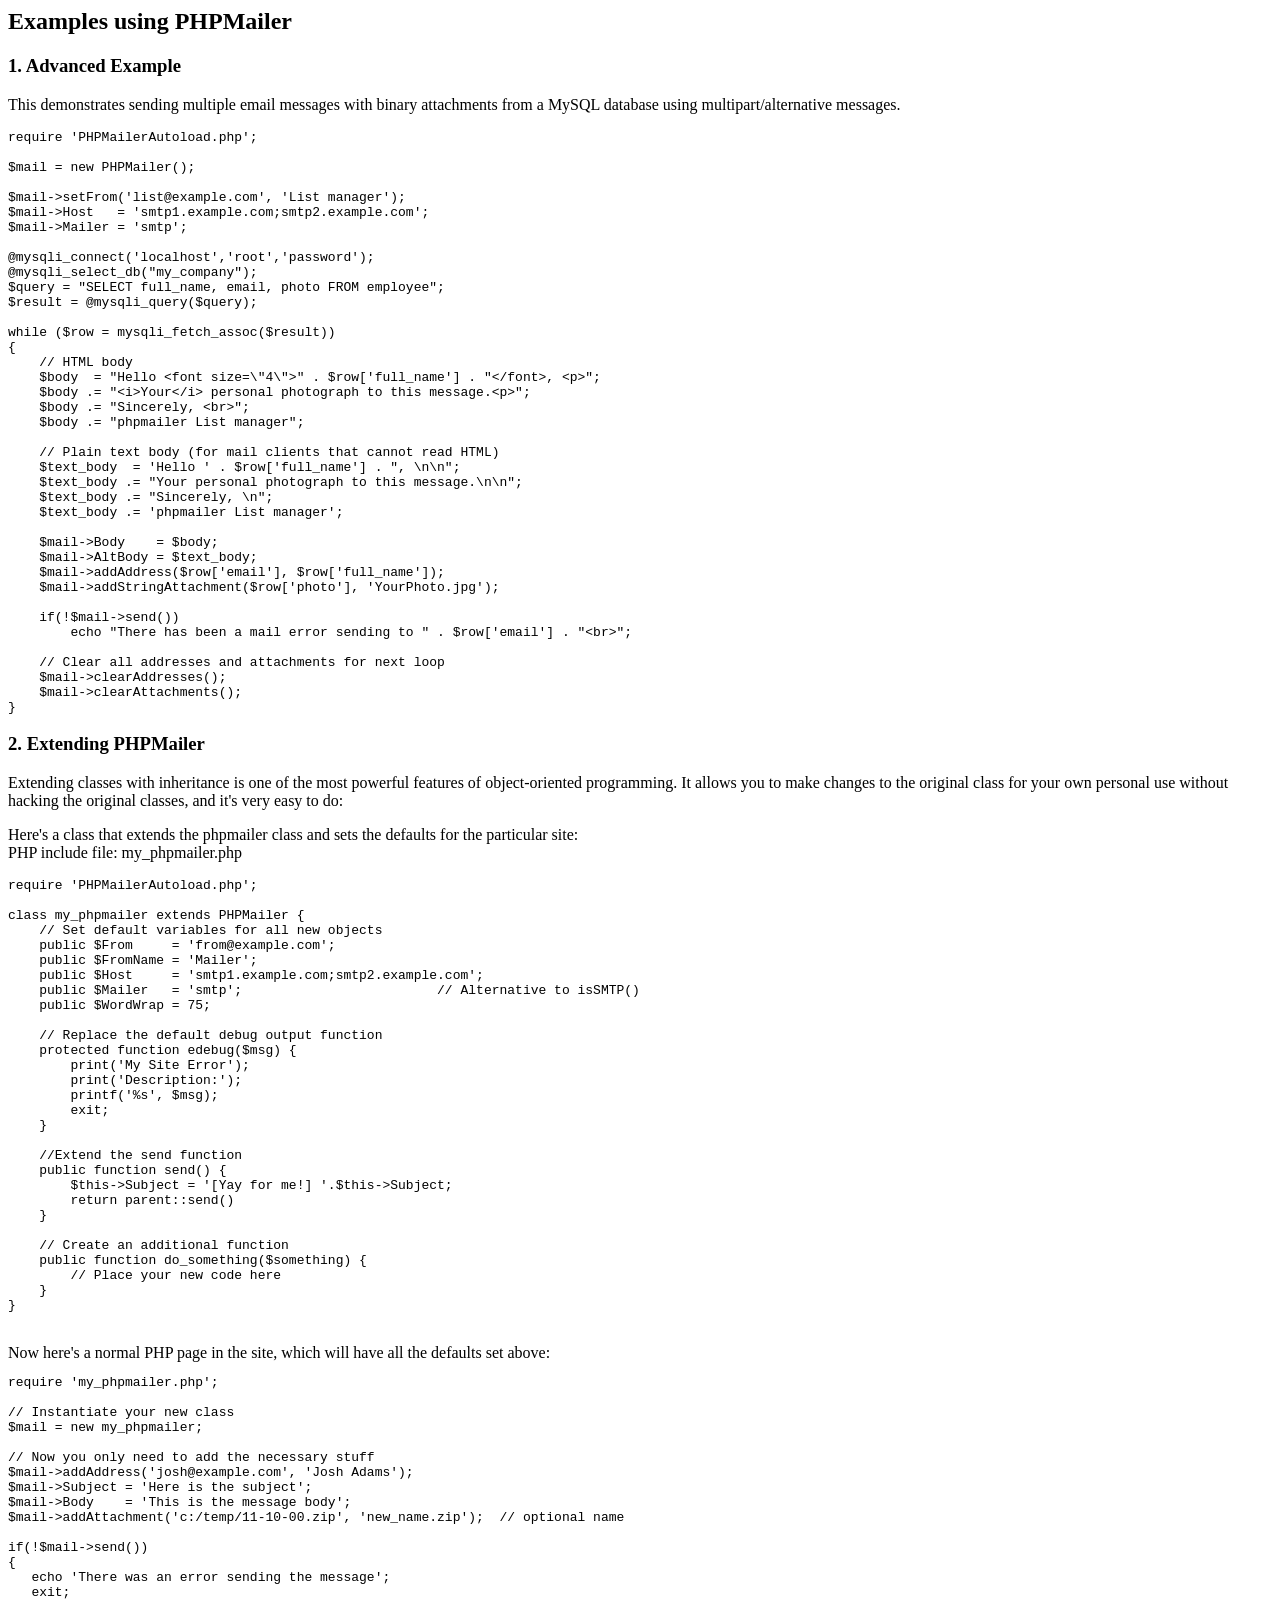
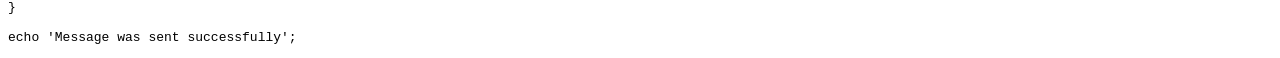
<file: _inc/vendor/PHPMailer/docs/extending.html>
<html>
<head>
<title>Examples using phpmailer</title>
</head>

<body>

<h2>Examples using PHPMailer</h2>

<h3>1. Advanced Example</h3>
<p>

This demonstrates sending multiple email messages with binary attachments
from a MySQL database using multipart/alternative messages.<p>

<pre>
require 'PHPMailerAutoload.php';

$mail = new PHPMailer();

$mail->setFrom('list@example.com', 'List manager');
$mail->Host   = 'smtp1.example.com;smtp2.example.com';
$mail->Mailer = 'smtp';

@mysqli_connect('localhost','root','password');
@mysqli_select_db("my_company");
$query = "SELECT full_name, email, photo FROM employee";
$result = @mysqli_query($query);

while ($row = mysqli_fetch_assoc($result))
{
    // HTML body
    $body  = "Hello &lt;font size=\"4\"&gt;" . $row['full_name'] . "&lt;/font&gt;, &lt;p&gt;";
    $body .= "&lt;i&gt;Your&lt;/i&gt; personal photograph to this message.&lt;p&gt;";
    $body .= "Sincerely, &lt;br&gt;";
    $body .= "phpmailer List manager";

    // Plain text body (for mail clients that cannot read HTML)
    $text_body  = 'Hello ' . $row['full_name'] . ", \n\n";
    $text_body .= "Your personal photograph to this message.\n\n";
    $text_body .= "Sincerely, \n";
    $text_body .= 'phpmailer List manager';

    $mail->Body    = $body;
    $mail->AltBody = $text_body;
    $mail->addAddress($row['email'], $row['full_name']);
    $mail->addStringAttachment($row['photo'], 'YourPhoto.jpg');

    if(!$mail->send())
        echo "There has been a mail error sending to " . $row['email'] . "&lt;br&gt;";

    // Clear all addresses and attachments for next loop
    $mail->clearAddresses();
    $mail->clearAttachments();
}
</pre>
<p>

<h3>2. Extending PHPMailer</h3>
<p>

Extending classes with inheritance is one of the most
powerful features of object-oriented programming. It allows you to make changes to the
original class for your own personal use without hacking the original
classes, and it's very easy to do:

<p>
Here's a class that extends the phpmailer class and sets the defaults
for the particular site:<br>
PHP include file: my_phpmailer.php
<p>

<pre>
require 'PHPMailerAutoload.php';

class my_phpmailer extends PHPMailer {
    // Set default variables for all new objects
    public $From     = 'from@example.com';
    public $FromName = 'Mailer';
    public $Host     = 'smtp1.example.com;smtp2.example.com';
    public $Mailer   = 'smtp';                         // Alternative to isSMTP()
    public $WordWrap = 75;

    // Replace the default debug output function
    protected function edebug($msg) {
        print('My Site Error');
        print('Description:');
        printf('%s', $msg);
        exit;
    }

    //Extend the send function
    public function send() {
        $this->Subject = '[Yay for me!] '.$this->Subject;
        return parent::send()
    }

    // Create an additional function
    public function do_something($something) {
        // Place your new code here
    }
}
</pre>
<br>
Now here's a normal PHP page in the site, which will have all the defaults set above:<br>

<pre>
require 'my_phpmailer.php';

// Instantiate your new class
$mail = new my_phpmailer;

// Now you only need to add the necessary stuff
$mail->addAddress('josh@example.com', 'Josh Adams');
$mail->Subject = 'Here is the subject';
$mail->Body    = 'This is the message body';
$mail->addAttachment('c:/temp/11-10-00.zip', 'new_name.zip');  // optional name

if(!$mail->send())
{
   echo 'There was an error sending the message';
   exit;
}

echo 'Message was sent successfully';
</pre>
</body>
</html>
</file>
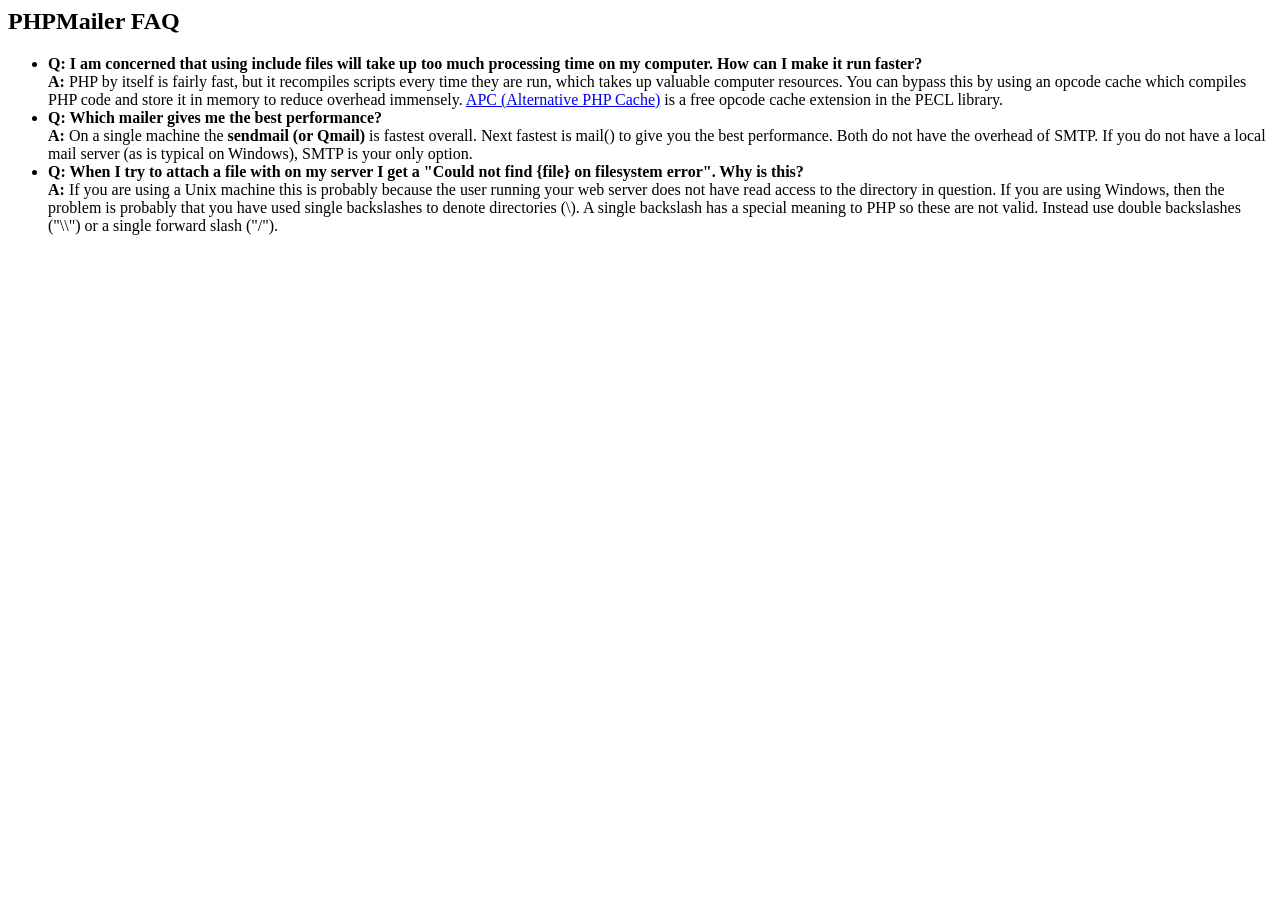
<file: _inc/vendor/PHPMailer/docs/faq.html>
﻿<html>
<head>
<title>PHPMailer FAQ</title>
</head>
<body>
<h2>PHPMailer FAQ</h2>
<ul>
    <li><strong>Q: I am concerned that using include files will take up too much
    processing time on my computer. How can I make it run faster?</strong><br>
    <strong>A:</strong> PHP by itself is fairly fast, but it recompiles scripts every time they are run, which takes up valuable
    computer resources. You can bypass this by using an opcode cache which compiles
    PHP code and store it in memory to reduce overhead immensely. <a href="http://www.php.net/apc/">APC
    (Alternative PHP Cache)</a> is a free opcode cache extension in the PECL library.</li>
    <li><strong>Q: Which mailer gives me the best performance?</strong><br>
    <strong>A:</strong> On a single machine the <strong>sendmail (or Qmail)</strong> is fastest overall.
    Next fastest is mail() to give you the best performance. Both do not have the overhead of SMTP.
    If you do not have a local mail server (as is typical on Windows), SMTP is your only option.</li>
    <li><strong>Q: When I try to attach a file with on my server I get a
    "Could not find {file} on filesystem error". Why is this?</strong><br>
    <strong>A:</strong> If you are using a Unix machine this is probably because the user
    running your web server does not have read access to the directory in question. If you are using Windows,
    then the problem is probably that you have used single backslashes to denote directories (\).
    A single backslash has a special meaning to PHP so these are not
    valid. Instead use double backslashes ("\\") or a single forward
    slash ("/").</li>
</ul>
</body>
</html>
</file>
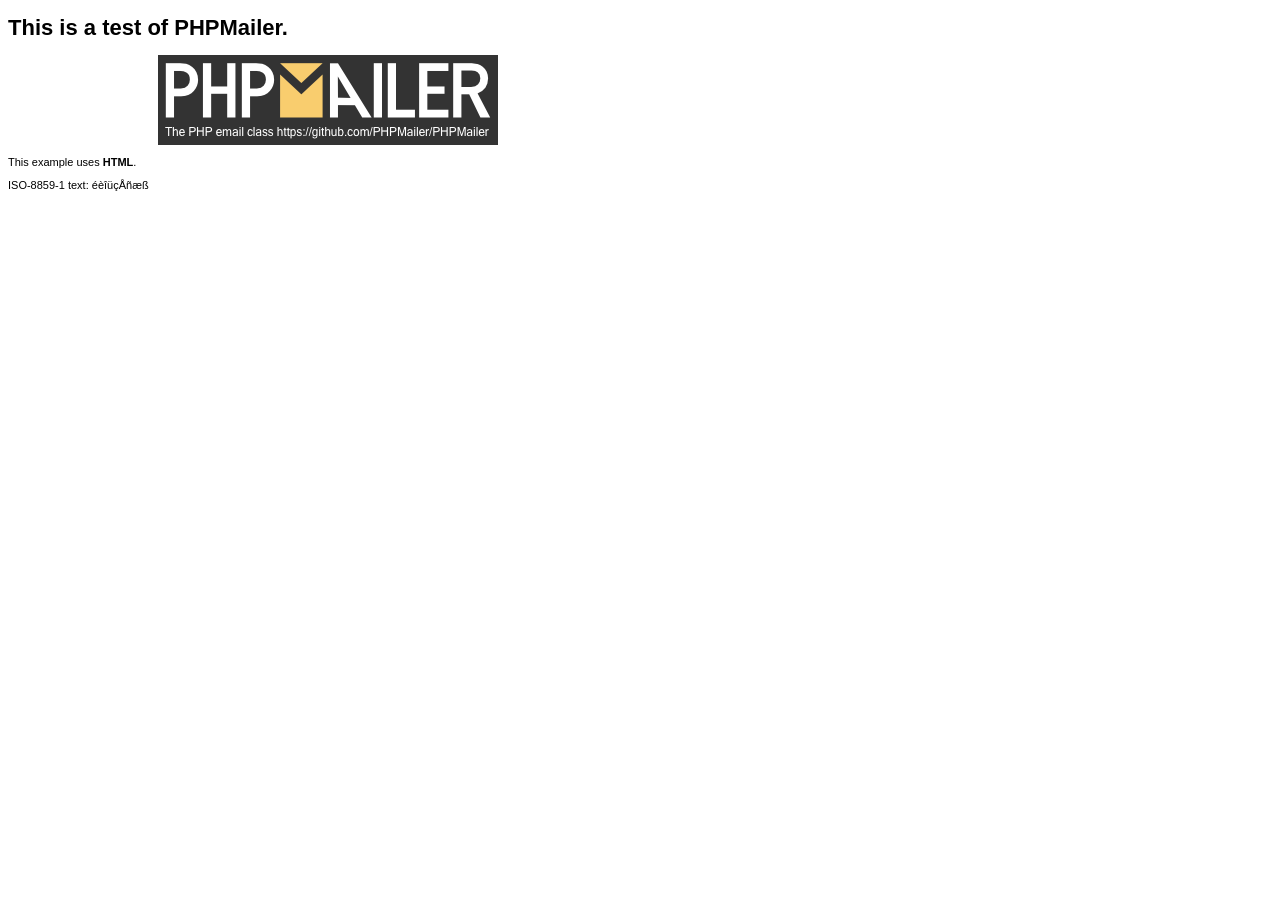
<file: _inc/vendor/PHPMailer/examples/contents.html>
<!DOCTYPE HTML PUBLIC "-//W3C//DTD HTML 4.01 Transitional//EN" "http://www.w3.org/TR/html4/loose.dtd">
<html>
<head>
  <meta http-equiv="Content-Type" content="text/html; charset=iso-8859-1">
  <title>PHPMailer Test</title>
</head>
<body>
<div style="width: 640px; font-family: Arial, Helvetica, sans-serif; font-size: 11px;">
  <h1>This is a test of PHPMailer.</h1>
  <div align="center">
    <a href="https://github.com/PHPMailer/PHPMailer/"><img src="images/phpmailer.png" height="90" width="340" alt="PHPMailer rocks"></a>
  </div>
  <p>This example uses <strong>HTML</strong>.</p>
  <p>ISO-8859-1 text: ���������</p>
</div>
</body>
</html>
</file>
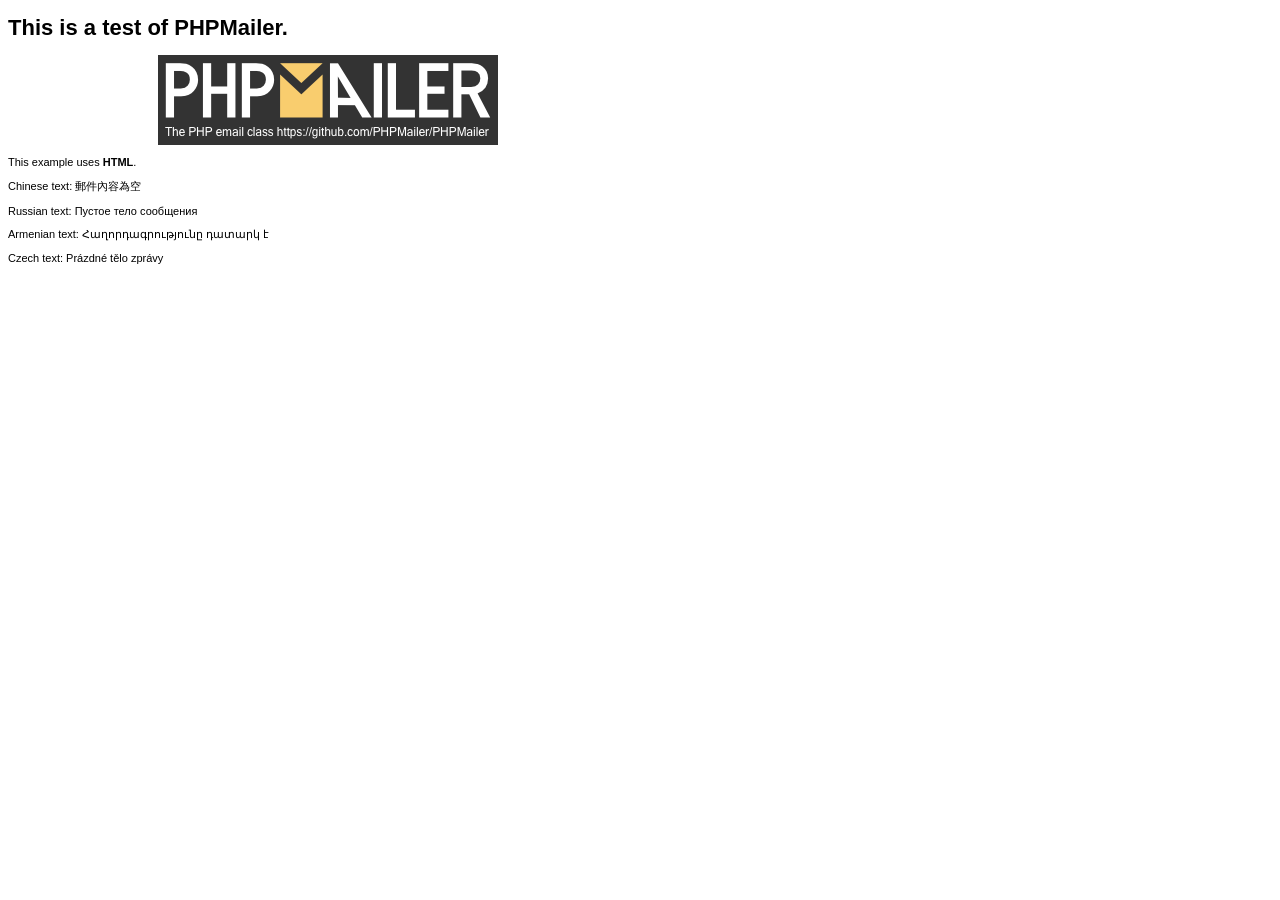
<file: _inc/vendor/PHPMailer/examples/contentsutf8.html>
<!DOCTYPE HTML PUBLIC "-//W3C//DTD HTML 4.01 Transitional//EN" "http://www.w3.org/TR/html4/loose.dtd">
<html>
<head>
  <meta http-equiv="Content-Type" content="text/html; charset=utf-8">
  <title>PHPMailer Test</title>
</head>
<body>
<div style="width: 640px; font-family: Arial, Helvetica, sans-serif; font-size: 11px;">
  <h1>This is a test of PHPMailer.</h1>
  <div align="center">
    <a href="https://github.com/PHPMailer/PHPMailer/"><img src="images/phpmailer.png" height="90" width="340" alt="PHPMailer rocks"></a>
  </div>
  <p>This example uses <strong>HTML</strong>.</p>
  <p>Chinese text: 郵件內容為空</p>
  <p>Russian text: Пустое тело сообщения</p>
  <p>Armenian text: Հաղորդագրությունը դատարկ է</p>
  <p>Czech text: Prázdné tělo zprávy</p>
</div>
</body>
</html>
</file>
